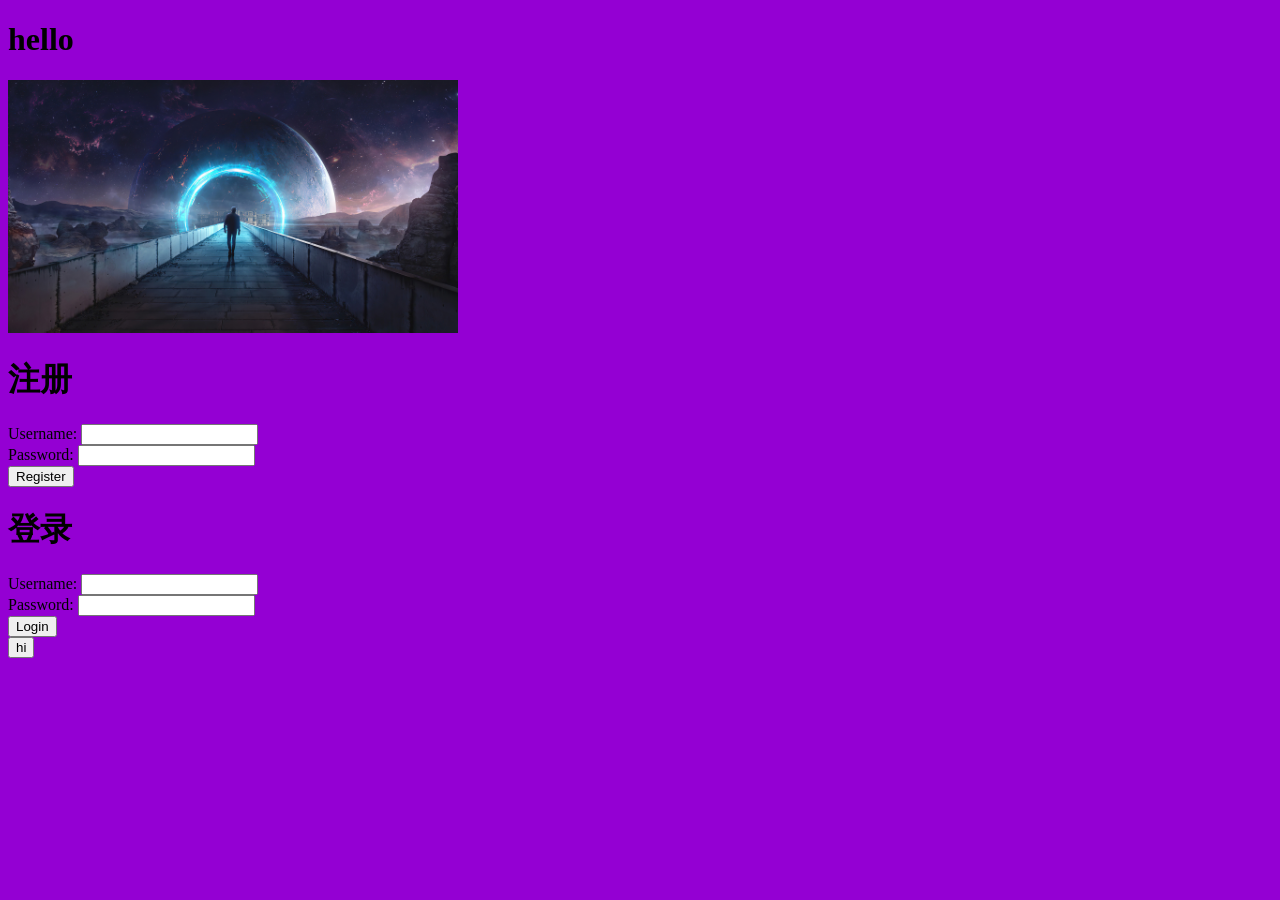
<file: 2022networkproject-server/NetworkProject/src/public/index.html>
<!DOCTYPE html>
<html lang="en">
<head>
    <meta charset="UTF-8">
    <title>演示网页</title>
    <link rel="stylesheet" type="text/css" href="style.css">
</head>
<body>
<h1>hello</h1>
<img src="pic.jpg" style="width: 450px">
<h1>注册</h1>
<form action="/register" method="post">
    Username: <input type="text" name="username"><br>
    Password: <input type="text" name="password"><br>
    <input type="submit" value="Register">
</form>
<h1>登录</h1>
<form action="/login" method="post">
    Username: <input type="text" name="username"><br>
    Password: <input type="text" name="password"><br>
    <input type="submit" value="Login">
</form>
<button id="hi">hi</button>

<script src="main.js"></script>
</body>
</html>
</file>
<file: 2022networkproject-server/NetworkProject/src/public/style.css>
body {
    background-color: darkviolet;
}
</file>
